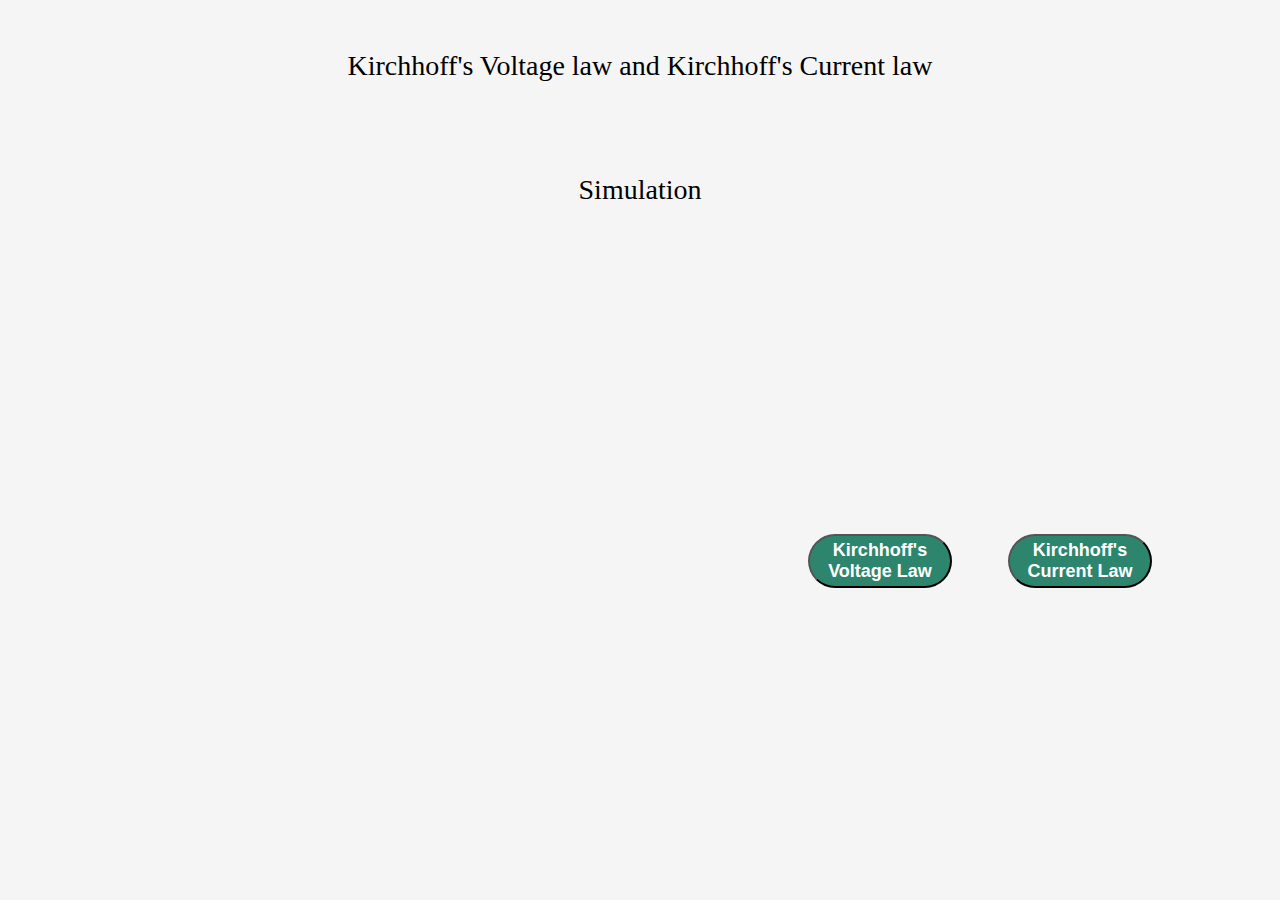
<file: template-test/Single phase Transformer/KVL Kirchoff voltage law/index.html>
<html> 

<head>

    <title> index</title>

<style>
.bn62-bttn2 {

position: absolute;
margin-top: 300px;
margin-left: 1000px;
color: white;
background-color: #2e856e;
border-radius: 50px;
height: 3em;
width: 8em;
font-size: large;
font-weight: 600;

}

.bn62-bttn {

position: absolute;
margin-top: 300px;
margin-left: 800px;
color: white;
background-color: #2e856e;
border-radius: 50px;
height: 3em;
width: 8em;
font-size: large;
font-weight: 600;

}

.buttons 
    {
       
        width: 200px;
        margin: 0 auto;
        display: inline;
    }
        
.action_btn 
    {
        
        width: 200px;
        margin: 0 auto;
        display: inline;
    }

    #button1 {

        position: relative;
        margin-top: 500px;
        margin-left: 500px;
    }

    body {

        background-color: whitesmoke;
       
    }

    #p1  {
            
        margin-top: 50px;
          font-size: 28px;
          color: black;
          text-align : center;

         }

    #p2{

        font-family: 'Tangerine', serif;
      font-size: 28px;
      color: black;
      text-align: center;


    }

    </style>

</head>

<body>  

    <div class="container">  

       <p id="p1"> Kirchhoff's Voltage law and Kirchhoff's Current law </p> <br><br>

        <p id="p2">   Simulation  </p>

         

<div class="buttons">

    <div class="action_btn">

    <button name="submit" class="bn62-bttn" type="button" onclick=" window.open('index 1.html','_blank')">Kirchhoff's Voltage Law</button>
    <button name="submit" class="bn62-bttn2" type="button"  onclick="window.open('index 2.html','_blank')">Kirchhoff's Current Law</button>

    <p id="saved"></p>

    </div>

</div>

</div>

</body>

</html>
</file>
